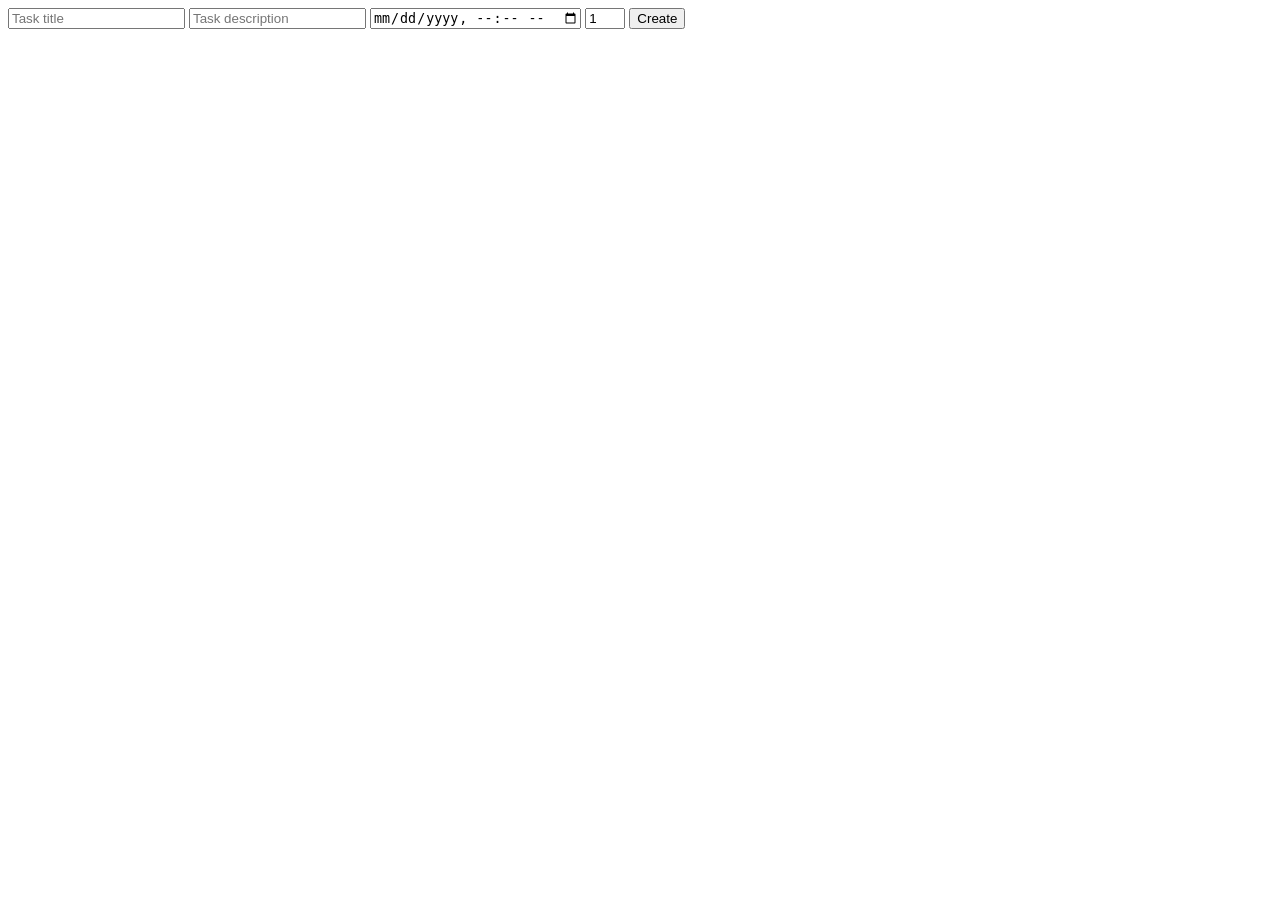
<file: index.html>
<!doctype html>
<html lang="en">
    <head>
        <meta charset="UTF-8">
        <meta name="viewport" content="width=device-width, initial-scale=1">
        <title>Task Management Application</title>
        <link rel="stylesheet" href="styles.css">
    </head>
    <body>

    <form id="create-task">
        <input type="text" name="title" placeholder="Task title" required>
        <input type="text" name="description" placeholder="Task description">
        <input type="datetime-local" name="due">
        <input type="number" name="priority" min="1" max="5" value="1">
        <button type="submit">Create</button>
    </form>

    <div id="tasks"></div>


    </body>
    <script src="js/app.js" type="module"></script>
</html>
</file>
<file: styles.css>
.task {
    display: inline-block;
    background: rgba(100, 100, 100, 0.2);
    padding: 0.15em 0.25em 0.15em 0.25em;
    border-radius: 5px;
}

.task .title {
    font-size: 26px;
}

.task.completed {
    opacity: 40%;
    background: rgba(0, 100, 0, 0.2)
}
</file>
